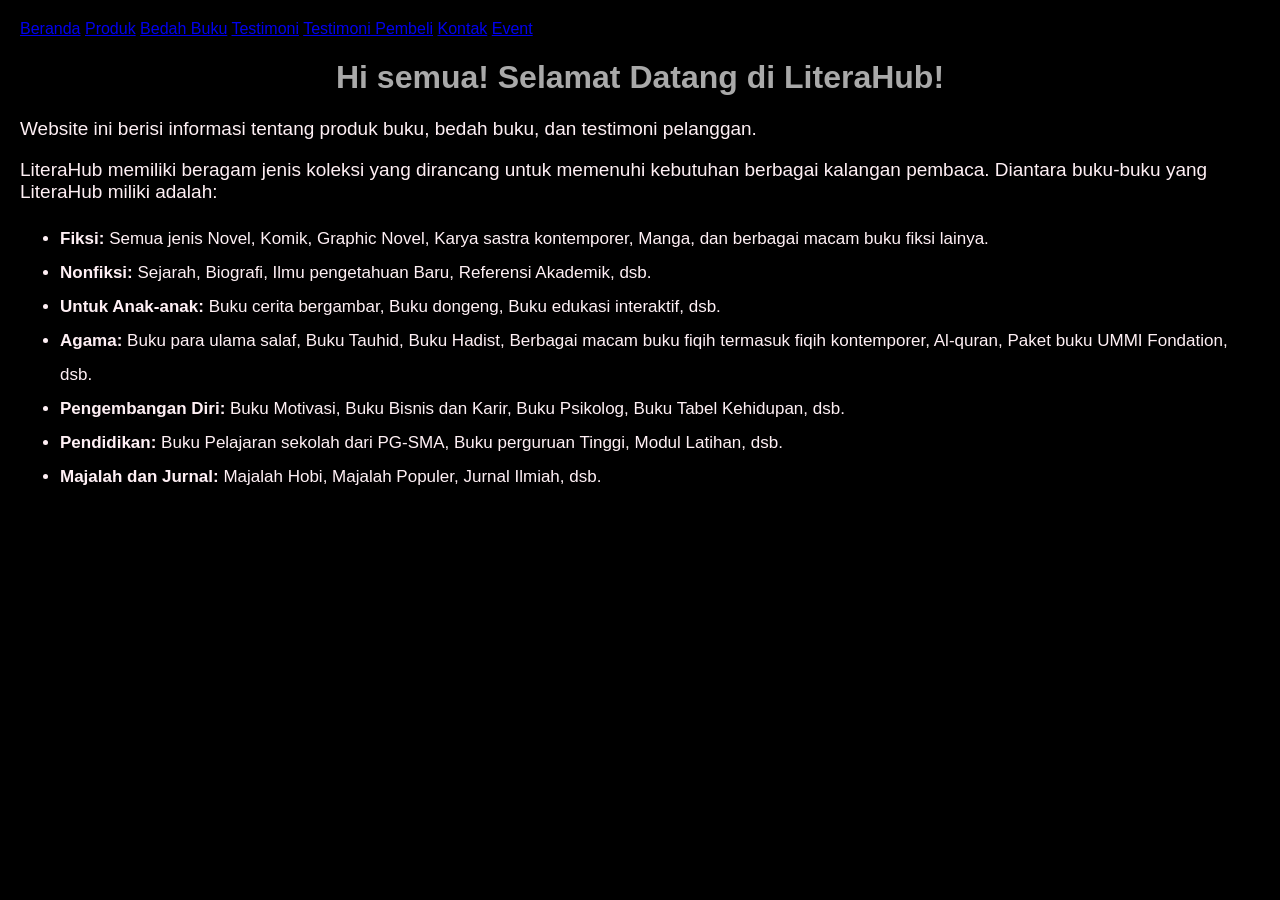
<file: index.html>
<!DOCTYPE html>
<html lang="id>">
<head>
    <meta charset="UTF-8">
    <meta name="viewport" content="width=device-width, initial-scale=1.0">
    <title>Profil Usaha Buku</title>
    <link rel="stylesheet" href="style.css"/>
</head>
<body>
    <nav>
        <a href="index.html">Beranda</a>
        <a href="produk.html">Produk</a>
        <a href="bedah-buku.html">Bedah Buku</a>
        <a href="testimoni.html">Testimoni</a>
        <a href="tampil-testimoni.html">Testimoni Pembeli</a>
        <a href="kontak.html">Kontak</a>
        <a href="event.html">Event</a>
    </nav>


    <h1>Hi semua! Selamat Datang di LiteraHub!</h1>
    <p>Website ini berisi informasi tentang produk buku, bedah buku, dan testimoni pelanggan.</p>
    <p>LiteraHub memiliki beragam jenis koleksi yang dirancang untuk memenuhi kebutuhan berbagai kalangan pembaca. Diantara buku-buku yang LiteraHub miliki adalah:</p>
    <ul>
    <li><strong>Fiksi:</strong> Semua jenis Novel, Komik, Graphic Novel, Karya sastra kontemporer, Manga, dan berbagai macam buku fiksi lainya.</li>
    <li><strong>Nonfiksi:</strong> Sejarah, Biografi, Ilmu pengetahuan Baru, Referensi Akademik, dsb.</li>
    <li><strong>Untuk Anak-anak:</strong> Buku cerita bergambar, Buku dongeng, Buku edukasi interaktif, dsb.</li>
    <li><strong>Agama:</strong> Buku para ulama salaf, Buku Tauhid, Buku Hadist, Berbagai macam buku fiqih termasuk fiqih kontemporer, Al-quran, 
                      Paket buku UMMI Fondation, dsb.</li>
    <li><strong>Pengembangan Diri:</strong> Buku Motivasi, Buku Bisnis dan Karir, Buku Psikolog, Buku Tabel Kehidupan, dsb.</li>
    <li><strong>Pendidikan:</strong> Buku Pelajaran sekolah dari PG-SMA, Buku perguruan Tinggi, Modul Latihan, dsb.</li>
    <li><strong>Majalah dan Jurnal:</strong> Majalah Hobi, Majalah Populer, Jurnal Ilmiah, dsb.</li>
    </ul>
</body>

</html>
</file>
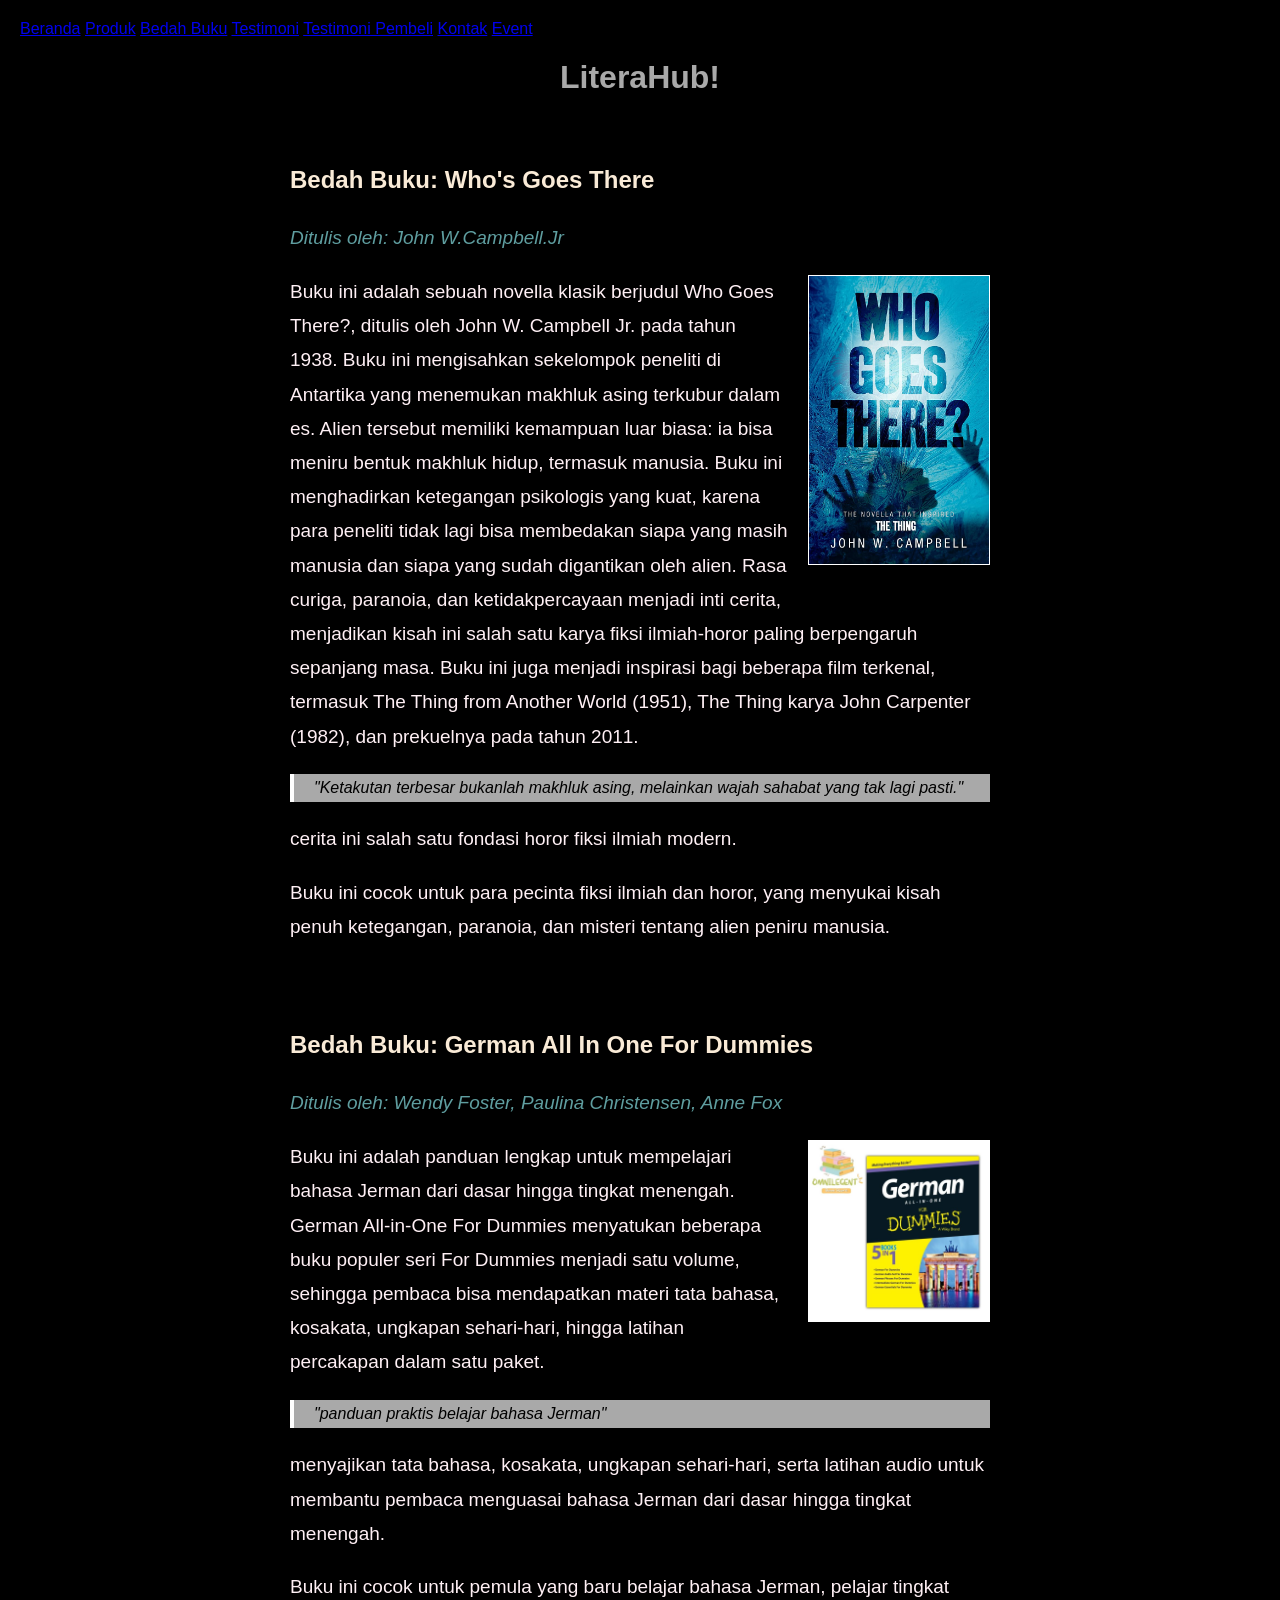
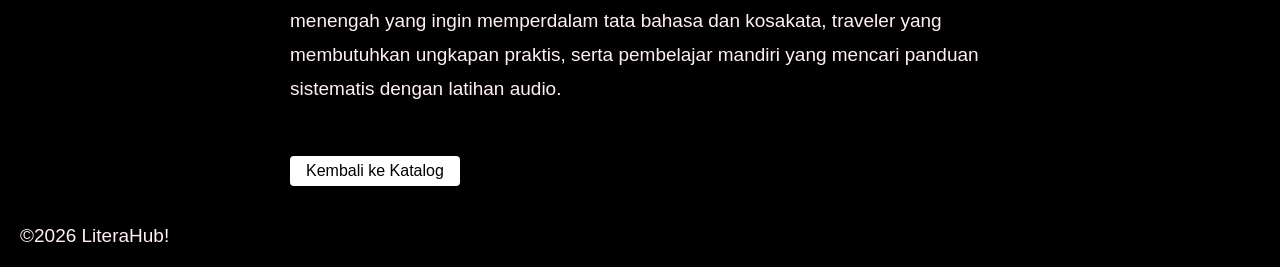
<file: bedah-buku.html>
<!DOCTYPE html>
<html lang="id>">
<head>
    <meta charset="UTF-8">
    <meta name="viewport" content="width=device-width, initial-scale=1.0">
    <title>Profil Usaha Buku</title>
    <link rel="stylesheet" href="style.css"/>
</head>
<body>
    <nav>
        <a href="index.html">Beranda</a>
        <a href="produk.html">Produk</a>
        <a href="bedah-buku.html">Bedah Buku</a>
        <a href="testimoni.html">Testimoni</a>
        <a href="tampil-testimoni.html">Testimoni Pembeli</a>
        <a href="kontak.html">Kontak</a>
        <a href="event.html">Event</a>
    </nav>
    <h1>LiteraHub!</h1>
    <section class="bedah-buku">
    <main class="artikel">
        <h2>Bedah Buku: Who's Goes There</h2>
        <p class="penulis">Ditulis oleh: John W.Campbell.Jr</p>

        <img src="Who Goes There__ Joh.png" alt="Sampul Who's Goes There" class="sampul">

        <p>
            Buku ini adalah sebuah novella klasik berjudul Who Goes There?, ditulis oleh John W. Campbell Jr. pada tahun 1938.
            Buku ini mengisahkan sekelompok peneliti di Antartika yang menemukan makhluk asing terkubur dalam es.
            Alien tersebut memiliki kemampuan luar biasa: ia bisa meniru bentuk makhluk hidup, termasuk manusia.
            Buku ini menghadirkan ketegangan psikologis yang kuat, karena para peneliti tidak lagi bisa membedakan siapa yang masih manusia dan siapa yang sudah digantikan oleh alien.
            Rasa curiga, paranoia, dan ketidakpercayaan menjadi inti cerita, menjadikan kisah ini salah satu karya fiksi ilmiah-horor paling berpengaruh sepanjang masa.
            Buku ini juga menjadi inspirasi bagi beberapa film terkenal, termasuk The Thing from Another World (1951), The Thing karya John Carpenter (1982), dan prekuelnya pada tahun 2011.</p>

            <blockquote>
            "Ketakutan terbesar bukanlah makhluk asing, melainkan wajah sahabat yang tak lagi pasti."</blockquote>

        <p>
            cerita ini salah satu fondasi horor fiksi ilmiah modern.</p>

        <p>
            Buku ini cocok untuk para pecinta fiksi ilmiah dan horor,  
            yang menyukai kisah penuh ketegangan, paranoia, dan misteri tentang alien peniru manusia.</p>
        </main>
        </section>
    <section class="bedah-buku">
    <main class="artikel">
        <h2>Bedah Buku: German All In One  For Dummies</h2>
        <p class="penulis">Ditulis oleh: Wendy Foster, Paulina Christensen, Anne Fox</p>

        <img src="All-in-One for Dummies.jpeg" alt="Sampul German All In One For Dummies" class="sampul">

        <p>
            Buku ini adalah panduan lengkap untuk mempelajari bahasa Jerman dari dasar hingga tingkat menengah.
            German All-in-One For Dummies menyatukan beberapa buku populer seri For Dummies menjadi satu volume, sehingga pembaca bisa mendapatkan materi tata bahasa, kosakata, ungkapan sehari-hari, hingga latihan percakapan dalam satu paket.</p>

            <blockquote>
            "panduan praktis belajar bahasa Jerman"</blockquote>

        <p>menyajikan tata bahasa, kosakata, ungkapan sehari-hari, serta latihan audio untuk membantu pembaca menguasai bahasa Jerman dari dasar hingga tingkat menengah.</p>

        <p>
            Buku ini cocok untuk pemula yang baru belajar bahasa Jerman, pelajar tingkat menengah yang ingin memperdalam tata bahasa dan kosakata, traveler yang membutuhkan ungkapan praktis, serta pembelajar mandiri yang mencari panduan sistematis dengan latihan audio.</p>
        <a href="produk.html" class="btn-kembali">Kembali ke Katalog</a>
        </main>
        </section>
        <footer>
            <p>&copy;2026 LiteraHub!</p>
        </footer>
</body>
</html>
</file>
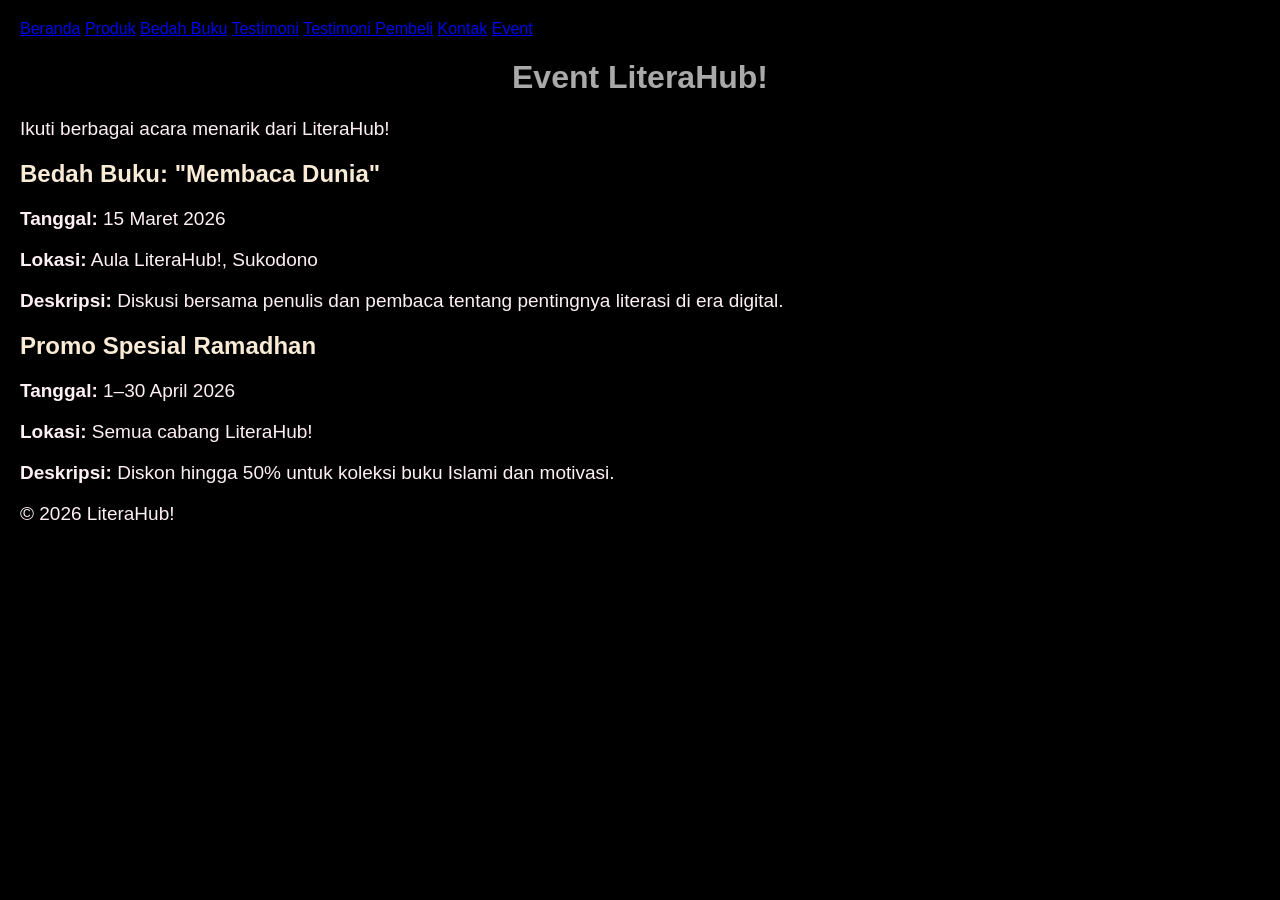
<file: event.html>
<!DOCTYPE html>
<html lang="id>">
<head>
    <meta charset="UTF-8">
    <meta name="viewport" content="width=device-width, initial-scale=1.0">
    <title>Profil Usaha Buku</title>
    <link rel="stylesheet" href="style.css"/>
</head>
<body>
    <nav>
        <a href="index.html">Beranda</a>
        <a href="produk.html">Produk</a>
        <a href="bedah-buku.html">Bedah Buku</a>
        <a href="testimoni.html">Testimoni</a>
        <a href="tampil-testimoni.html">Testimoni Pembeli</a>
        <a href="kontak.html">Kontak</a>
        <a href="event.html">Event</a>
    </nav>
    <header>
        <h1>Event LiteraHub!</h1>
        <p>Ikuti berbagai acara menarik dari LiteraHub!</p>
    </header>

    <main>
        <section class="event">
            <h2>Bedah Buku: "Membaca Dunia"</h2>
            <p><strong>Tanggal:</strong> 15 Maret 2026</p>
            <p><strong>Lokasi:</strong> Aula LiteraHub!, Sukodono</p>
            <p><strong>Deskripsi:</strong> Diskusi bersama penulis dan pembaca tentang pentingnya literasi di era digital.</p>
        </section>

        <section class="event">
            <h2>Promo Spesial Ramadhan</h2>
            <p><strong>Tanggal:</strong> 1–30 April 2026</p>
            <p><strong>Lokasi:</strong> Semua cabang LiteraHub!</p>
            <p><strong>Deskripsi:</strong> Diskon hingga 50% untuk koleksi buku Islami dan motivasi.</p>
        </section>
    </main>

    <footer>
        <p>&copy; 2026 LiteraHub!</p>
    </footer>
</body>
</html>
</file>
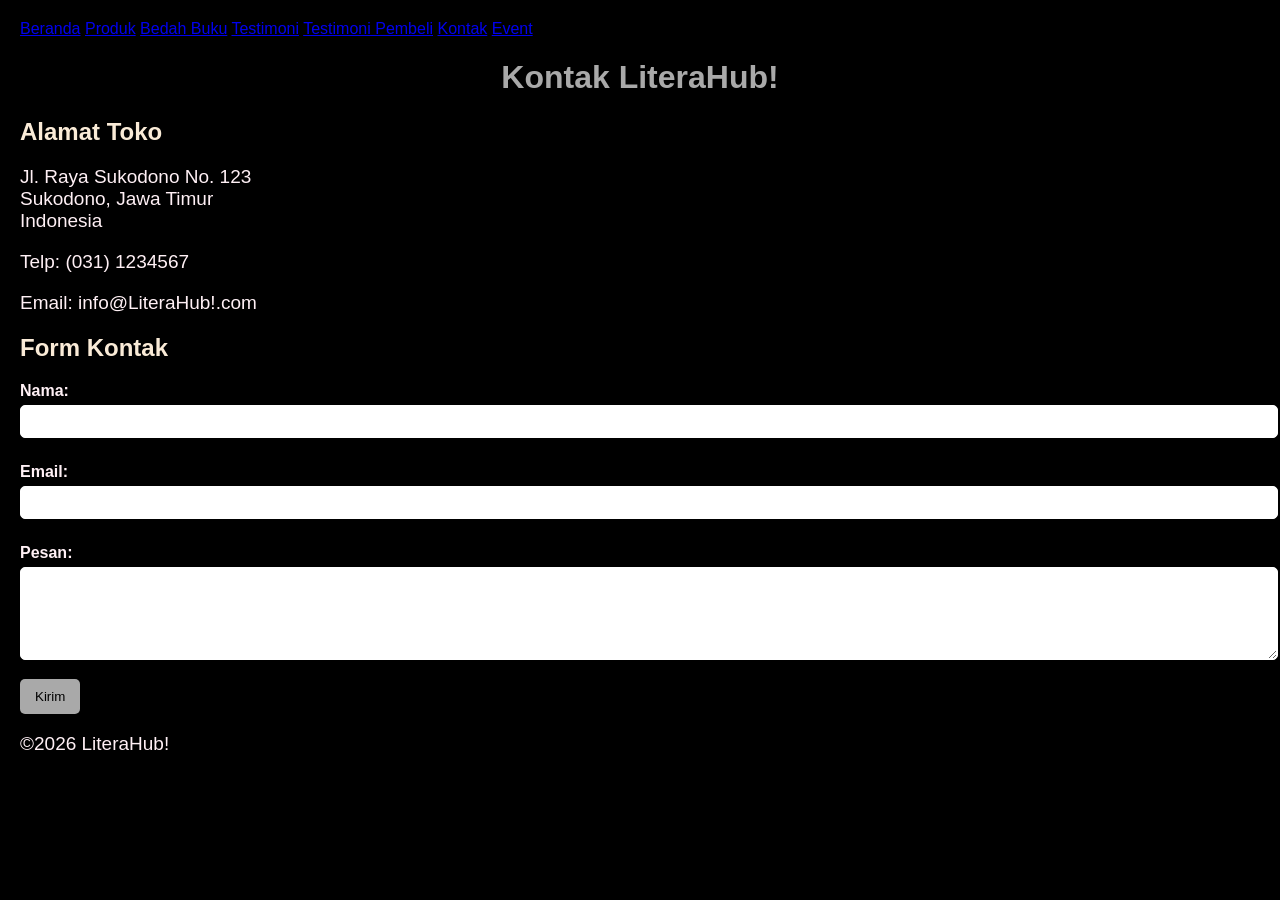
<file: kontak.html>
<!DOCTYPE html>
<html lang="id>">
<head>
    <meta charset="UTF-8">
    <meta name="viewport" content="width=device-width, initial-scale=1.0">
    <title>Profil Usaha Buku</title>
    <link rel="stylesheet" href="style.css"/>
</head>
<body>
    <nav>
        <a href="index.html">Beranda</a>
        <a href="produk.html">Produk</a>
        <a href="bedah-buku.html">Bedah Buku</a>
        <a href="testimoni.html">Testimoni</a>
        <a href="tampil-testimoni.html">Testimoni Pembeli</a>
        <a href="kontak.html">Kontak</a>
        <a href="event.html">Event</a>
    </nav>
    <header>
        <h1>Kontak LiteraHub!</h1>
    </header>

    <main>
        <section class="alamat">
            <h2>Alamat Toko</h2>
            <p>Jl. Raya Sukodono No. 123<br>
               Sukodono, Jawa Timur<br>
               Indonesia</p>
            <p>Telp: (031) 1234567</p>
            <p>Email: info@LiteraHub!.com</p>
        </section>

        <section class="form-kontak">
            <h2>Form Kontak</h2>
            <form action="proses_kontak.php" method="post">
                <label for="nama">Nama:</label>
                <input type="text" id="nama" name="nama" required>

                <label for="email">Email:</label>
                <input type="email" id="email" name="email" required>

                <label for="pesan">Pesan:</label>
                <textarea id="pesan" name="pesan" rows="5" required></textarea>

                <button type="submit">Kirim</button>
            </form>
        </section>
    </main>

    <footer>
        <p>&copy;2026 LiteraHub!</p>
    </footer>
</body>
</html>
</file>
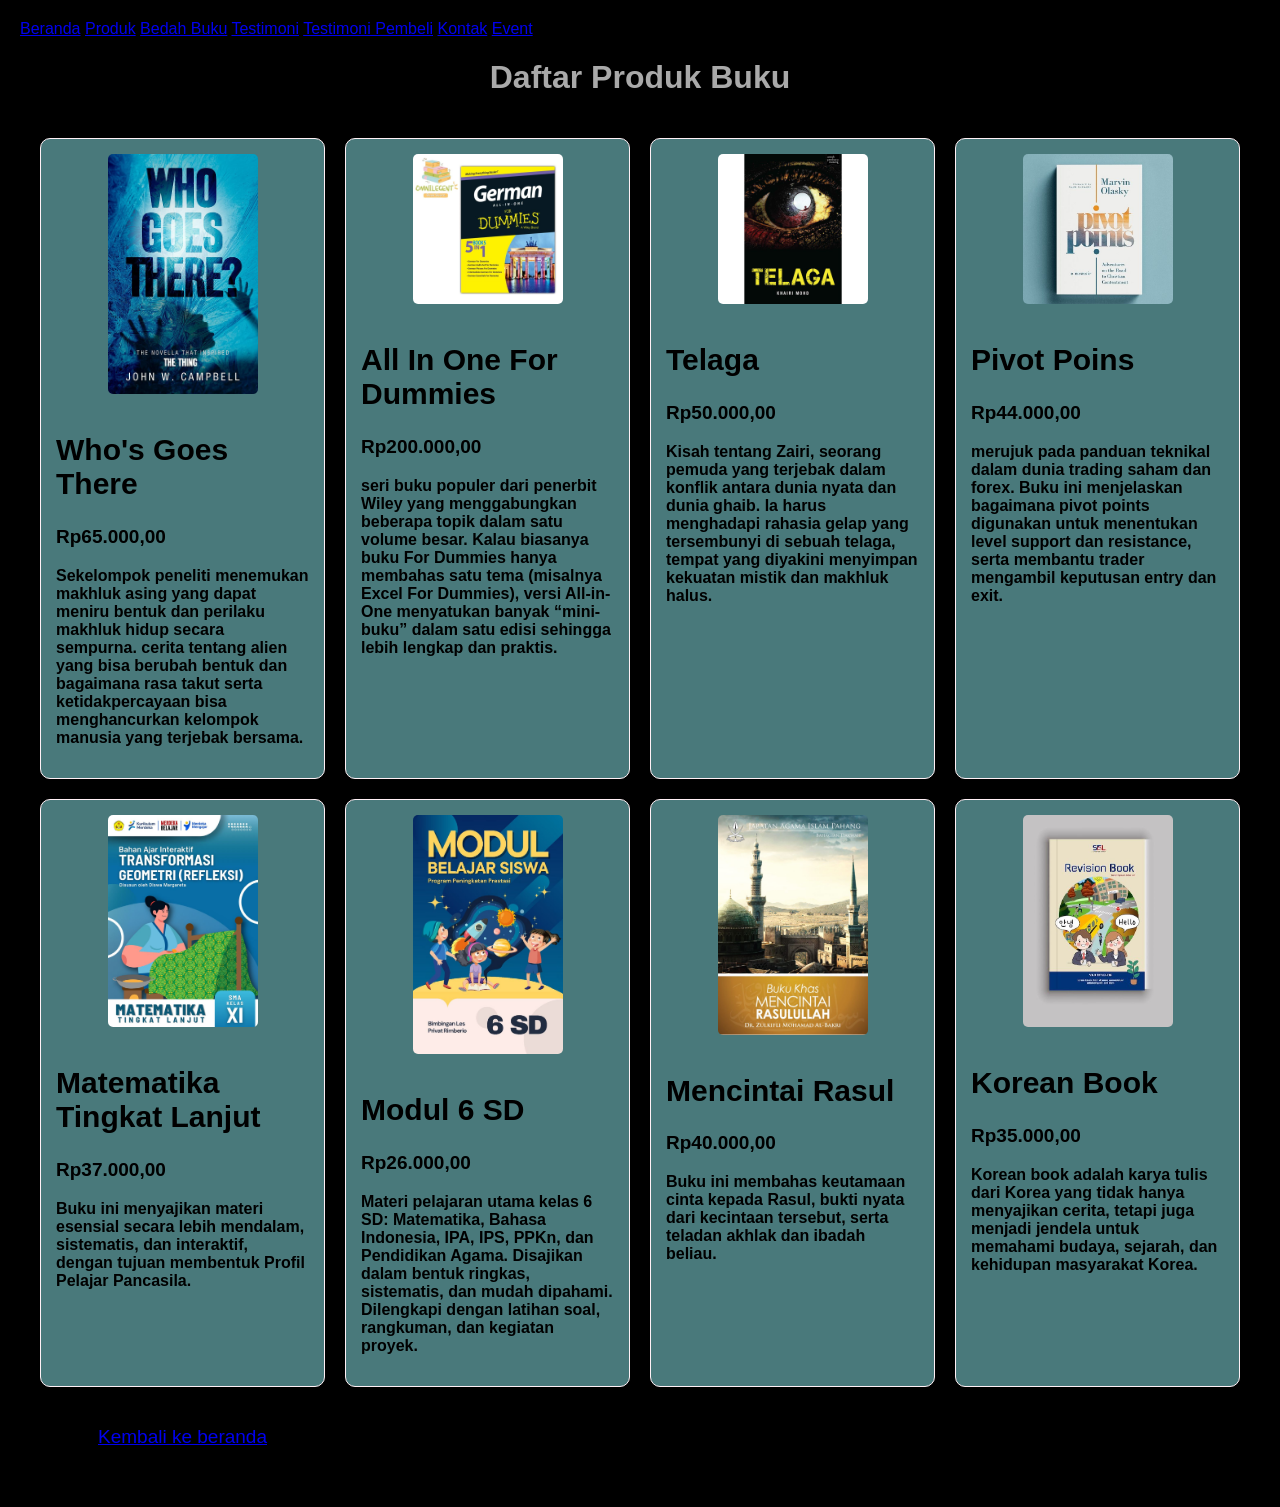
<file: produk.html>
<!DOCTYPE html>
<html lang="id>">
<head>
    <meta charset="UTF-8">
    <meta name="viewport" content="width=device-width, initial-scale=1.0">
    <title>Profil Usaha Buku</title>
    <link rel="stylesheet" href="style.css"/>
</head>
<body>
    <nav>
        <a href="index.html">Beranda</a>
        <a href="produk.html">Produk</a>
        <a href="bedah-buku.html">Bedah Buku</a>
        <a href="testimoni.html">Testimoni</a>
        <a href="tampil-testimoni.html">Testimoni Pembeli</a>
        <a href="kontak.html">Kontak</a>
        <a href="event.html">Event</a>
    </nav>

    <h1>Daftar Produk Buku</h1>
    <section class="daftar-produk">
    <div class="produk">
        <img src="Who Goes There__ Joh.png" alt="Buku 1"/>
        <h2>Who's Goes There</h2>
        <p class="harga">Rp65.000,00</p>
        <p class="deskripsi">Sekelompok peneliti menemukan makhluk asing yang dapat meniru bentuk dan perilaku makhluk hidup secara sempurna.

            cerita tentang alien yang bisa berubah bentuk dan bagaimana rasa takut serta ketidakpercayaan bisa menghancurkan kelompok manusia yang terjebak bersama.</p>
    </div>
    <div class="produk">
        <img src="All-in-One for Dummies.jpeg" alt="Buku 2"/>
        <h2>All In One For Dummies</h2>
        <p class="harga">Rp200.000,00</p>
        <p class="deskripsi"> seri buku populer dari penerbit Wiley yang menggabungkan beberapa topik dalam satu volume besar. 
            
            Kalau biasanya buku For Dummies hanya membahas satu tema (misalnya Excel For Dummies), versi All-in-One menyatukan banyak “mini-buku” dalam satu edisi sehingga lebih lengkap dan praktis.</p>
    </div>
    <div class="produk">
        <img src="Telaga.jpeg" alt="Buku 3"/>
        <h2>Telaga</h2>
        <p class="harga">Rp50.000,00</p>
        <p class="deskripsi">Kisah tentang Zairi, seorang pemuda yang terjebak dalam konflik antara dunia nyata dan dunia ghaib. 
            
            Ia harus menghadapi rahasia gelap yang tersembunyi di sebuah telaga, tempat yang diyakini menyimpan kekuatan mistik dan makhluk halus.</p>
    </div>
    <div class="produk">
        <img src="Pivot Poins.jpeg" alt="Buku 4"/>
        <h2>Pivot Poins</h2>
        <p class="harga">Rp44.000,00</p>
        <p class="deskripsi">merujuk pada panduan teknikal dalam dunia trading saham dan forex. 
            
            Buku ini menjelaskan bagaimana pivot points digunakan untuk menentukan level support dan resistance, serta membantu trader mengambil keputusan entry dan exit.</p>
    </div>
    <div class="produk">
        <img src="Desain Cover Buku.jpeg" alt="Buku 5"/>
        <h2>Matematika Tingkat Lanjut</h2>
        <p class="harga">Rp37.000,00</p>
        <p class="deskripsi">Buku ini menyajikan materi esensial secara lebih mendalam, sistematis, dan interaktif, dengan tujuan membentuk Profil Pelajar Pancasila.</p>
    </div>
    <div class="produk">
        <img src="Modul Belajar Siswa.jpeg" alt="Buku 6"/>
        <h2>Modul 6 SD</h2>
        <p class="harga">Rp26.000,00</p>
        <p class="deskripsi">Materi pelajaran utama kelas 6 SD: Matematika, Bahasa Indonesia, IPA, IPS, PPKn, dan Pendidikan Agama.

            Disajikan dalam bentuk ringkas, sistematis, dan mudah dipahami.

            Dilengkapi dengan latihan soal, rangkuman, dan kegiatan proyek.</p>
    </div>
    <div class="produk">
        <img src="Buku Mencintai Rasul.jpeg" alt="Buku 7"/>
        <h2>Mencintai Rasul</h2>
        <p class="harga">Rp40.000,00</p>
        <p class="deskripsi">Buku ini membahas keutamaan cinta kepada Rasul, bukti nyata dari kecintaan tersebut, serta teladan akhlak dan ibadah beliau.</p>
    </div>
    <div class="produk">
        <img src="Buku Korea.jpeg" alt="Buku 8"/>
        <h2>Korean Book</h2>
        <p class="harga">Rp35.000,00</p>
        <p class="deskripsi">Korean book adalah karya tulis dari Korea yang tidak hanya menyajikan cerita, tetapi juga menjadi jendela untuk memahami budaya, sejarah, dan kehidupan masyarakat Korea.</p>
    </div>
    <p style="text-align: center;">
    <a href="index.html">Kembali ke beranda</a></p>
    </section>
    </body>
    </html>
</file>
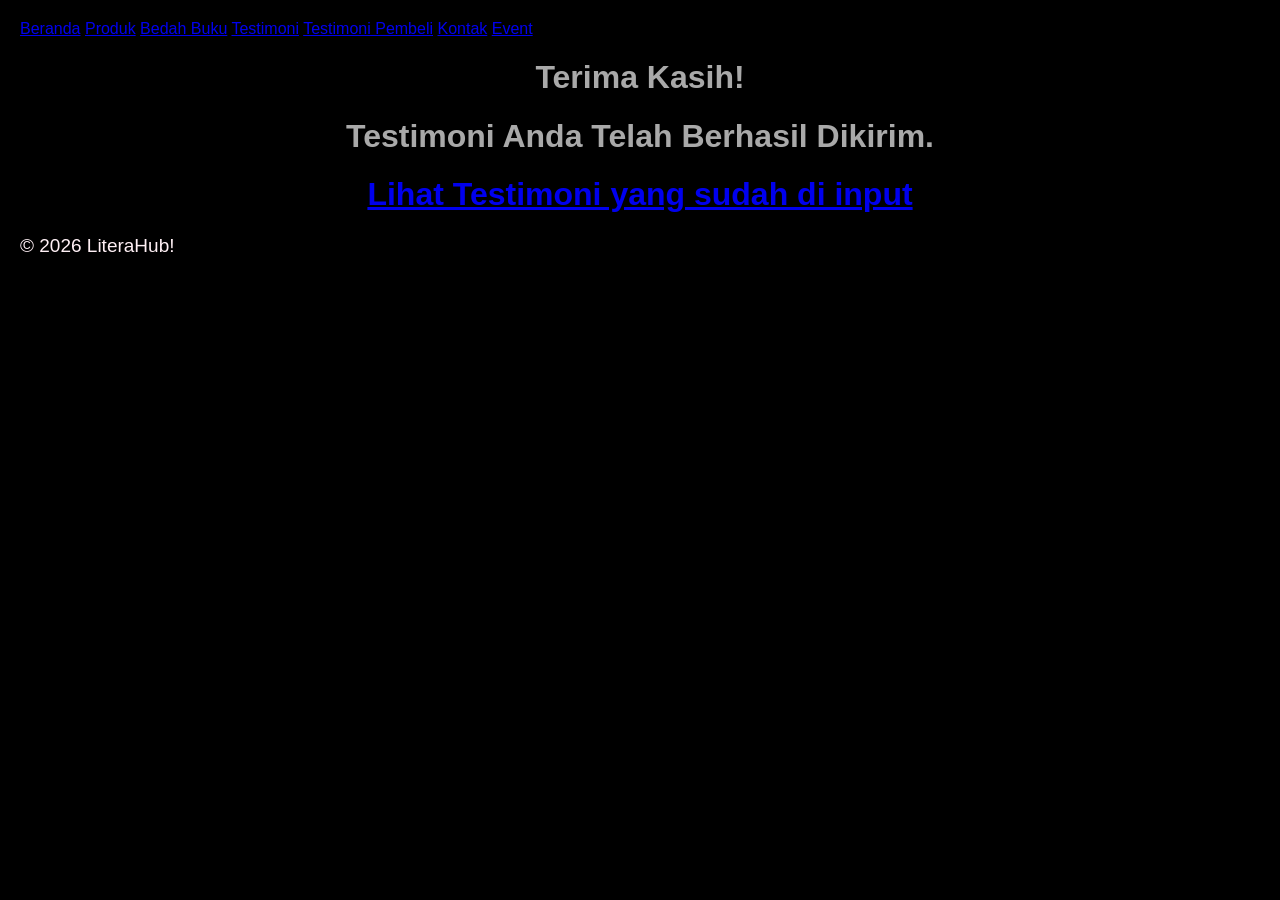
<file: proses-testimoni.html>
<!DOCTYPE html>
<html lang="id>">
<head>
    <meta charset="UTF-8">
    <meta name="viewport" content="width=device-width, initial-scale=1.0">
    <title>Profil Usaha Buku</title>
    <link rel="stylesheet" href="style.css"/>
</head>
<body>
    <nav>
        <a href="index.html">Beranda</a>
        <a href="produk.html">Produk</a>
        <a href="bedah-buku.html">Bedah Buku</a>
        <a href="testimoni.html">Testimoni</a>
        <a href="tampil-testimoni.html">Testimoni Pembeli</a>
        <a href="kontak.html">Kontak</a>
        <a href="event.html">Event</a>
    </nav>
    <main class="konfirmasi">
        <h1>Terima Kasih!</h1>
        <h1>Testimoni Anda Telah Berhasil Dikirim.</h1>
        <h1><a href="tampil-testimoni.html">Lihat Testimoni yang sudah di input</a></h1>
        <section class="testimoni-terkirim"></section>
        <a href="testimoni.html"Kirim Testimoni Lain></a>
    </main>

    <footer>
        <p>&copy; 2026 LiteraHub!</p>
    </footer>
</body>
</html>
</file>
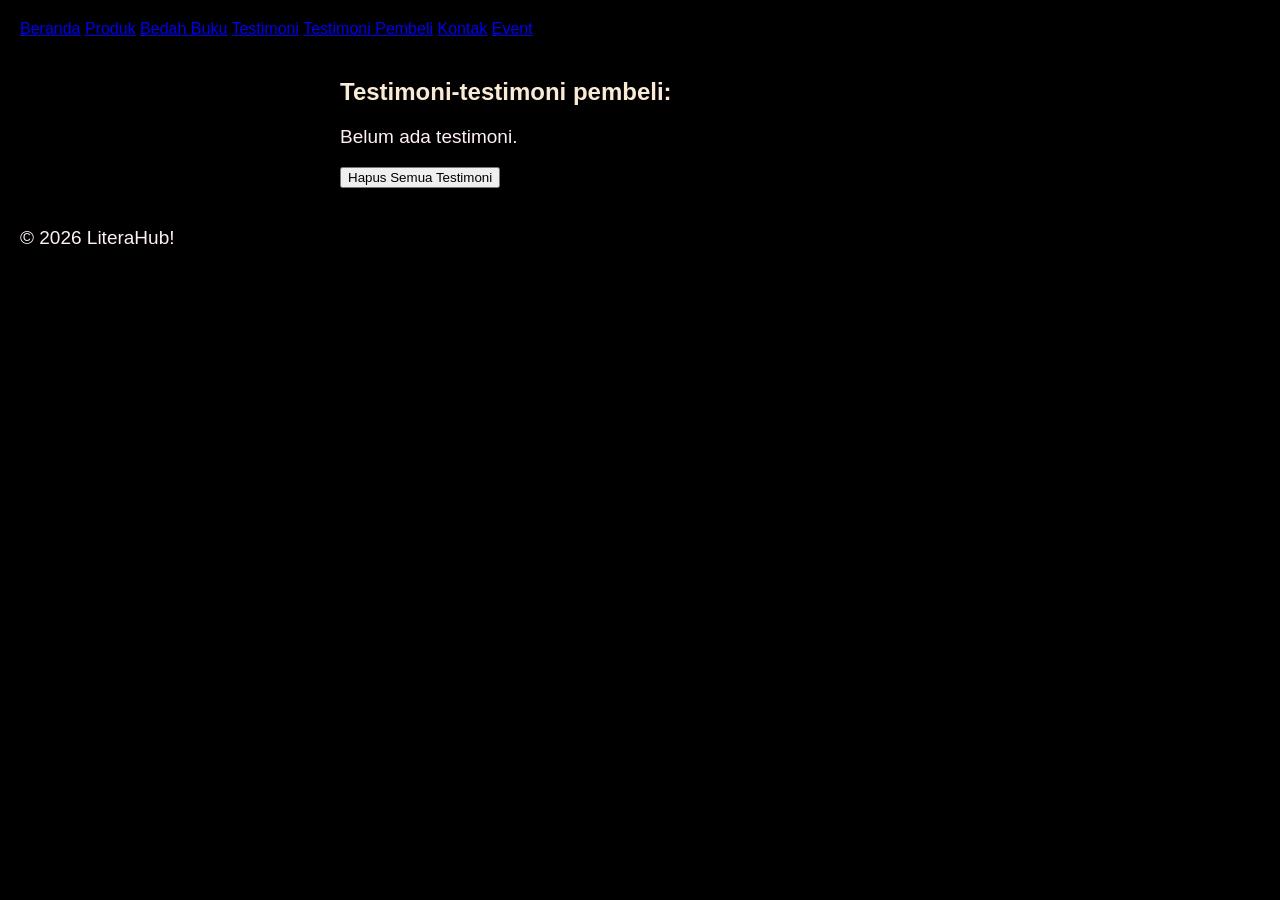
<file: tampil-testimoni.html>
<!DOCTYPE html>
<html lang="id>">
<head>
    <meta charset="UTF-8">
    <meta name="viewport" content="width=device-width, initial-scale=1.0">
    <title>Profil Usaha Buku</title>
    <link rel="stylesheet" href="style.css"/>
</head>
<body>
    <nav>
        <a href="index.html">Beranda</a>
        <a href="produk.html">Produk</a>
        <a href="bedah-buku.html">Bedah Buku</a>
        <a href="testimoni.html">Testimoni</a>
        <a href="tampil-testimoni.html">Testimoni Pembeli</a>
        <a href="kontak.html">Kontak</a>
        <a href="event.html">Event</a>
    </nav>
    <main class="formulir">
        <h2>Testimoni-testimoni pembeli:</h2>
        <section class="tampil-testimoni"></section>
        <div id="daftarTestimoni"></div>

        <button id="hapusSemua">Hapus Semua Testimoni</button>

        <section>
            <div id="daftarTestimoni"></div>
        </section>
    </main>
    <footer>
        <p>&copy; 2026 LiteraHub!</p>
    </footer>
    <script>
        const container= document.getElementById('daftarTestimoni');
        const testimoniList = JSON.parse(localStorage.getItem('testimoniList')) || [];
        if (testimoniList.length === 0) {
            container.innerHTML = "<p>Belum ada testimoni.</p>";
        } else {
            testimoniList.forEach((t, i)=>{
                const el = document.createElement('div');
                el.className = 'testimoni-box';
                el.innerHTML = `
                <p><strong>Nama:</strong> ${t.nama}</p>
                <p><strong>Email:</strong> ${t.email}</p>
                <p><strong>Pesan:</strong> ${t.pesan}</p>`;

                container.appendChild(el);
            });
        }

        document.getElementById("hapusSemua").addEventListener("click", function() {
            const konfirmasi = confirm("Apakah Anda yakin ingin menghapus semua testimoni?");
            if (konfirmasi) {
                localStorage.removeItem("testimoniList");
                location.reload();
            }
        });
    </script>
</body>
</html>
</file>
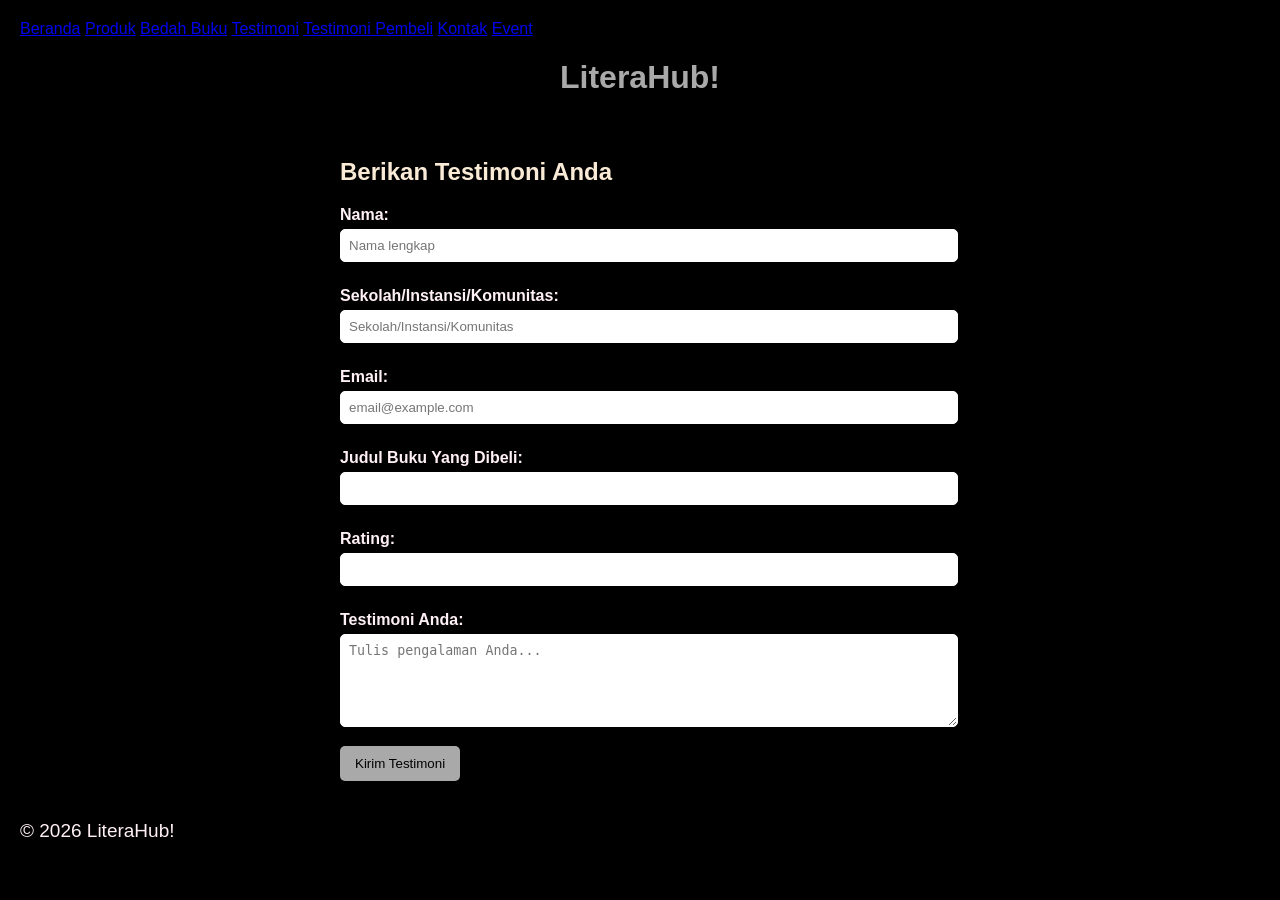
<file: testimoni.html>
<!DOCTYPE html>
<html lang="id>">
<head>
    <meta charset="UTF-8">
    <meta name="viewport" content="width=device-width, initial-scale=1.0">
    <title>Profil Usaha Buku</title>
    <link rel="stylesheet" href="style.css"/>
</head>
<body>
    <nav>
        <a href="index.html">Beranda</a>
        <a href="produk.html">Produk</a>
        <a href="bedah-buku.html">Bedah Buku</a>
        <a href="testimoni.html">Testimoni</a>
        <a href="tampil-testimoni.html">Testimoni Pembeli</a>
        <a href="kontak.html">Kontak</a>
        <a href="event.html">Event</a>
        
    </nav>
</header>
    <h1>LiteraHub!</h1>
    <main class="formulir">
        <h2>Berikan Testimoni Anda</h2>
        <form id="formTestimoni">
        <label for="nama">Nama:</label>
        <input type="text" id="nama" name="nama" required placeholder="Nama lengkap">

        <label for="asal">Sekolah/Instansi/Komunitas:</label>
        <input type="text" id="asal" name="asal" required placeholder="Sekolah/Instansi/Komunitas">

        <label for="email">Email:</label>
        <input type="email" id="email" name="email" required placeholder="email@example.com">

        <label for="judul">Judul Buku Yang Dibeli:</label>
        <input type="text" id="judul" name="judul">

        <label for="rating">Rating:</label>
        <input type="number" id="rating" name="rating">

        <label for="pesan">Testimoni Anda:</label>
        <textarea id="pesan" name="pesan" required placeholder="Tulis pengalaman Anda..." rows="5"></textarea>
        
        <button type="submit">Kirim Testimoni</button>
        </form>
    </main>
    <footer>
        <p>&copy; 2026 LiteraHub!</p>
    </footer>
    <script>
        document.getElementById('formTestimoni').addEventListener('submit', function(e) {
            e.preventDefault();

            const nama = document.getElementById('nama').value;
            const asal = document.getElementById('asal').value;
            const email = document.getElementById('email').value;
            const judul = document.getElementById('judul').value;
            const rating = document.getElementById('rating').value;
            const pesan = document.getElementById('pesan').value;

            const dataBaru = { nama, asal, email, judul, rating, pesan };
            const testimoniList = JSON.parse(localStorage.getItem('testimoniList')) || [];
            testimoniList.push(dataBaru);
            localStorage.setItem('testimoniList', JSON.stringify(testimoniList));
            window.location.href = 'proses-testimoni.html';
        });
    </script>

</body>
</html>
</file>
<file: style.css>
body{
    background-color: black;
    font-family: 'Franklin Gothic Medium', 'Arial Narrow', Arial, sans-serif;
    color: lavenderblush;
    margin: 20px;
    }

h1{
    color: darkgrey;
    text-align: center;
    }

h2{ 
    color: antiquewhite;
    text-align: left;
    }

p{
    font-size: 19px;
    text-align: left;
    line-height: 2,0;
    }

li{
    font-size: 17px;
    font-family: 'Franklin Gothic Medium', 'Arial Narrow', Arial, sans-serif;
    text-align: left;
    line-height: 2.0;
    }

.daftar-produk{
    display: grid;
    grid-template-columns: repeat(auto-fit,minmax(250px, 1fr)) ;
    gap: 20px;
    padding: 20px;
}

.produk{ 
    background-color:rgba(95, 158, 160, 0.767);
    border: 1px solid;
    padding: 15px;
    border-radius: 10px;
    text-align: center;
    box-shadow: 0 2px 6px rgba(0, 0, 0, 0.1);
}

.produk img{
    width: 150px;
    height: auto;
    border-radius: 5px;
    margin-bottom: 10px;
}

.produk h2{
    font-size: 30px;
    color: black;
}

.harga{
    font-weight: bold;
    color: black;
}

.deskripsi{
    font-weight: bold;
    color: black;
}

.produk h3{
    font-size: 16px;
    color: black;
}

.harga{ 
    font-weight: bold;
    color: black;
}

.deskripsi{
    font-size: medium;
    color: black;
}

.artikel{
    max-width: 700px;
    margin: auto;
    padding: 20px;
    background-color: black;
    font-family: 'Franklin Gothic Medium', 'Arial Narrow', Arial, sans-serif ;
    line-height: 1.8;
}

.artikel .penulis{
    font-style: italic;
    color:cadetblue;
    margin-bottom: 20px;
}

.artikel .sampul{
    width: 180px;
    float: right;
    margin: 0 0 20px 20px;
    border: 1px solid white;
    box-shadow: 2px 2px 6px rgba(0, 0, 0, 0.1);
}

.artikel blockquote{
    font-style: italic;
    padding-left: 20px;
    margin: 20px 0;
    border-left: 4px solid white;
    color: black;
    background-color: darkgrey;
}

.btn-kembali{
    display: inline-block;
    margin-top: 30px;
    padding: 1px 16px;
    background-color:white;
    color: black;
    text-decoration: none;
    border-radius: 4px;
}

.btn-kembali:hover{
    background-color:antiquewhite;
}

.formulir{
    max-width: 600px;
    margin: auto;
    padding: 20px;
    background-color: black;
    border-radius: 10px;
    box-shadow: 0 0 10px rgba(0, 0, 0, 0.1);
}

form label{
    display: block;
    margin-top: 10px;
    font-weight: bold;
}

form input,
form select,
form textarea{
    width: 100%;
    padding: 8px;
    margin-top: 5px;
    margin-bottom: 15px;
    border-radius: 5px;
    border: 1px solid white;
}

form button{
    background-color: darkgray;
    color: black;
    padding: 10px 15px;
    border: none;
    border-radius: 5px;
    cursor: pointer;
}

form button:hover{
    background-color: aliceblue;
}
</file>
